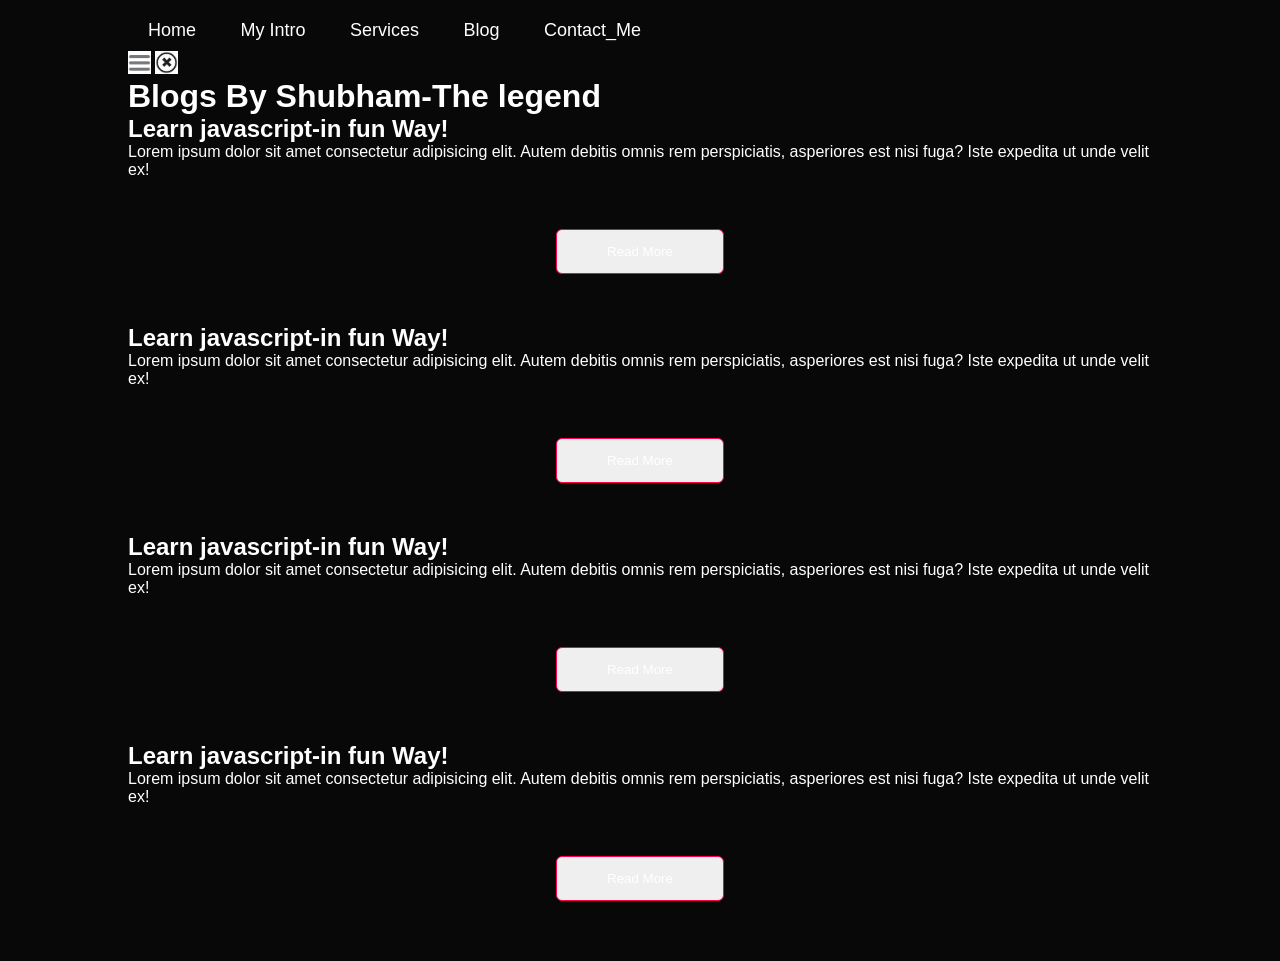
<file: blog.html>
<!DOCTYPE html>
<html lang="en">
<head>
    <meta charset="UTF-8">
    <meta http-equiv="X-UA-Compatible" content="IE=edge">
    <meta name="viewport" content="width=device-width, initial-scale=1.0">
    <link rel="stylesheet" href="style.css">
    <title>Document</title>
</head>
<body>
<div class="container">
  <div class="sidebar sidebarGo">
            <nav>
                <ul>
                  <li class="nav-btn"><a href="/" style="--clr:#ffd61e"><span>Home</span><i></i></a></li>
                  <li class="nav-btn"><a href="/intro.html" style="--clr:#ff1867"><span>My Intro</span><i></i></a></li>
                  <li class="nav-btn"><a href="/services.html" style="--clr:#6eff3e"><span>Services</span><i></i></a></li>
                  <li class="nav-btn"><a href="blog.html" style="--clr:#1e9bff"><span>Blog</span><i></i></a></li>
                  <li class="nav-btn"><a href="contact.html" style="--clr:#561eff"><span>Contact_Me</span><i></i></a></li>
                </ul>
            </nav>
        </div>

        <div class="main">
          <div class="hamburger">
            <img class="ham" src="Hamburg.png" alt="" width="23px">
            <img class="cross" src="Cross.png" alt="" width="23px">
        </div>
            <div class="blogContainer">
                <h1>Blogs By Shubham-The legend</h1>
                <div class="blogitem">
                  <h2>Learn javascript-in fun Way!</h2>
                  <p>Lorem ipsum dolor sit amet consectetur adipisicing elit. Autem debitis omnis rem perspiciatis, asperiores est nisi fuga? Iste expedita ut unde velit ex!</p> 
                  <button class="btn btn-sm">Read More</button>
                </div>
                <div class="blogitem">
                    <h2>Learn javascript-in fun Way!</h2>
                    <p>Lorem ipsum dolor sit amet consectetur adipisicing elit. Autem debitis omnis rem perspiciatis, asperiores est nisi fuga? Iste expedita ut unde velit ex!</p> 
                    <button class="btn btn-sm">Read More</button>

                  </div>
                  <div class="blogitem">
                    <h2>Learn javascript-in fun Way!</h2>
                    <p>Lorem ipsum dolor sit amet consectetur adipisicing elit. Autem debitis omnis rem perspiciatis, asperiores est nisi fuga? Iste expedita ut unde velit ex!</p> 
                    <button class="btn btn-sm">Read More</button>

                  </div>
                  <div class="blogitem">
                    <h2>Learn javascript-in fun Way!</h2>
                    <p>Lorem ipsum dolor sit amet consectetur adipisicing elit. Autem debitis omnis rem perspiciatis, asperiores est nisi fuga? Iste expedita ut unde velit ex!</p>
                    <button class="btn btn-sm">Read More</button>
 
                  </div>
            </div>
        </div>
        
</div>
<script src="script.js"> </script>
</body>
</html>
</file>
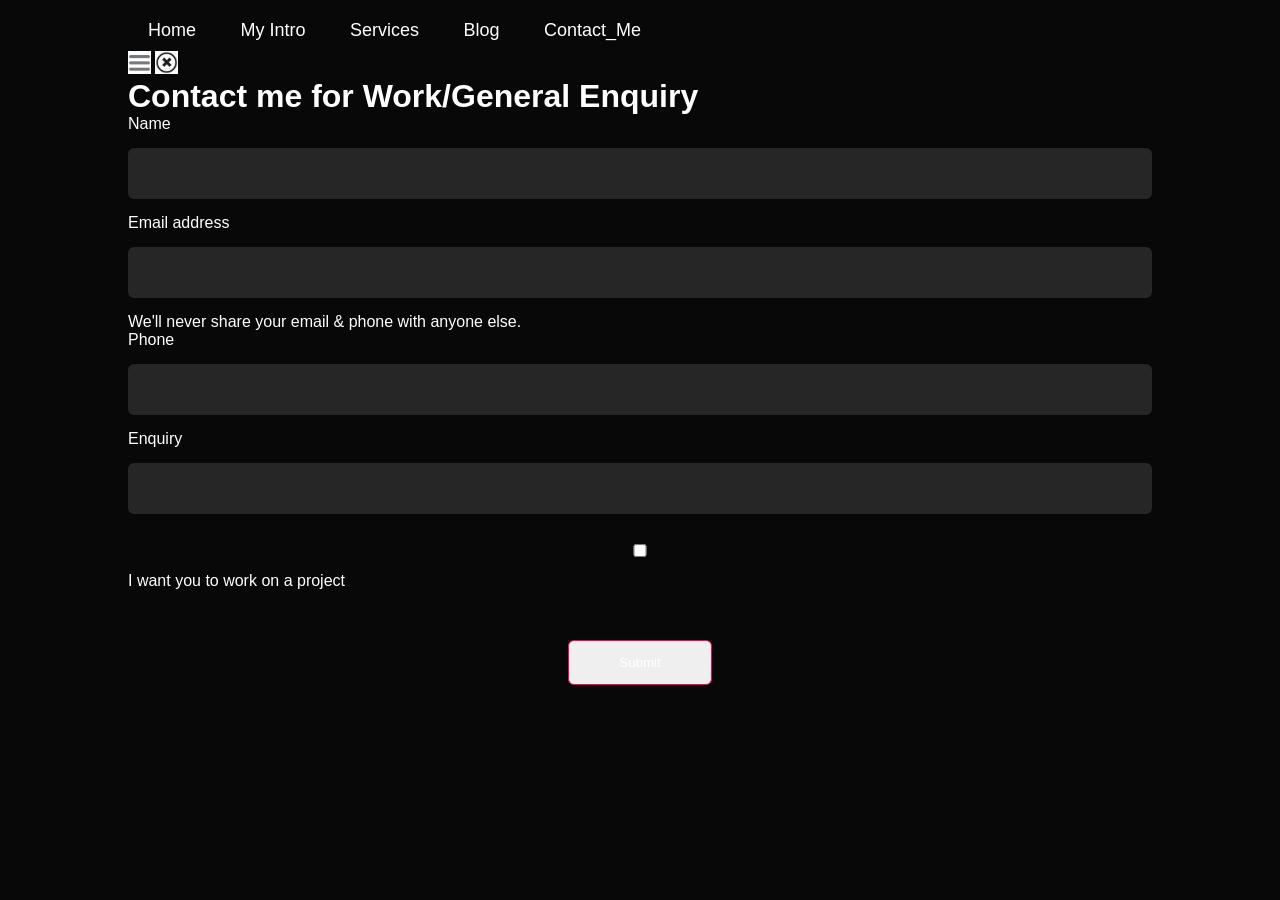
<file: contact.html>
<!DOCTYPE html>
<html lang="en">
<head>
    <meta charset="UTF-8">
    <meta http-equiv="X-UA-Compatible" content="IE=edge">
    <meta name="viewport" content="width=device-width, initial-scale=1.0">
    <link rel="stylesheet" href="style.css">
    <title>Document</title>
</head>
<body>
<div class="container">
   <div class="sidebar sidebarGo">
            <nav>
                <ul>
                  <li class="nav-btn"><a href="/" style="--clr:#ffd61e"><span>Home</span><i></i></a></li>
                  <li class="nav-btn"><a href="/intro.html" style="--clr:#ff1867"><span>My Intro</span><i></i></a></li>
                  <li class="nav-btn"><a href="/services.html" style="--clr:#6eff3e"><span>Services</span><i></i></a></li>
                  <li class="nav-btn"><a href="blog.html" style="--clr:#1e9bff"><span>Blog</span><i></i></a></li>
                  <li class="nav-btn"><a href="contact.html" style="--clr:#561eff"><span>Contact_Me</span><i></i></a></li>
                </ul>
            </nav>
        </div>

<div class="main">
  <div class="hamburger">
    <img class="ham" src="Hamburg.png" alt="" width="23px">
    <img class="cross" src="Cross.png" alt="" width="23px">
</div>
    <div class="contactform">
        <h1>Contact me for Work/General Enquiry</h1>
        <form>
            <div class="mb-3">
              <label for="clientemail" class="form-label">Name</label>
              <input type="name" class="form-control" id="clientemail" aria-describedby="emailHelp">
            </div>
            <div class="mb-3">
                <label for="clientemail" class="form-label">Email address</label>
                <input type="email" class="form-control" id="clientemail" aria-describedby="emailHelp">
                <div id="emailHelp" class="form-text">We'll never share your email & phone with anyone else.</div>
              </div>
            <div class="mb-3">
              <label for="clientphone" class="form-label">Phone</label>
              <input type="phonr" class="form-control" id="clientphone">
            </div>
            <div class="mb-3">
                <label for="clientemail" class="form-label">Enquiry</label>
                <input type="email" class="form-control" id="clientemail" aria-describedby="emailHelp">
              </div>
            <div class="mb-3 form-check" id="form-check">
              <input type="checkbox" class="form-check-input" id="isclient">
              <label class="form-check-label" for="isclient">I want you to work on a project</label>
            </div>
            <button type="submit" class="btn btn-sm">Submit</button>
          </form>
    </div>            
</div>
        
</div>
<script src="script.js"> </script>
</body>
</html>
</file>
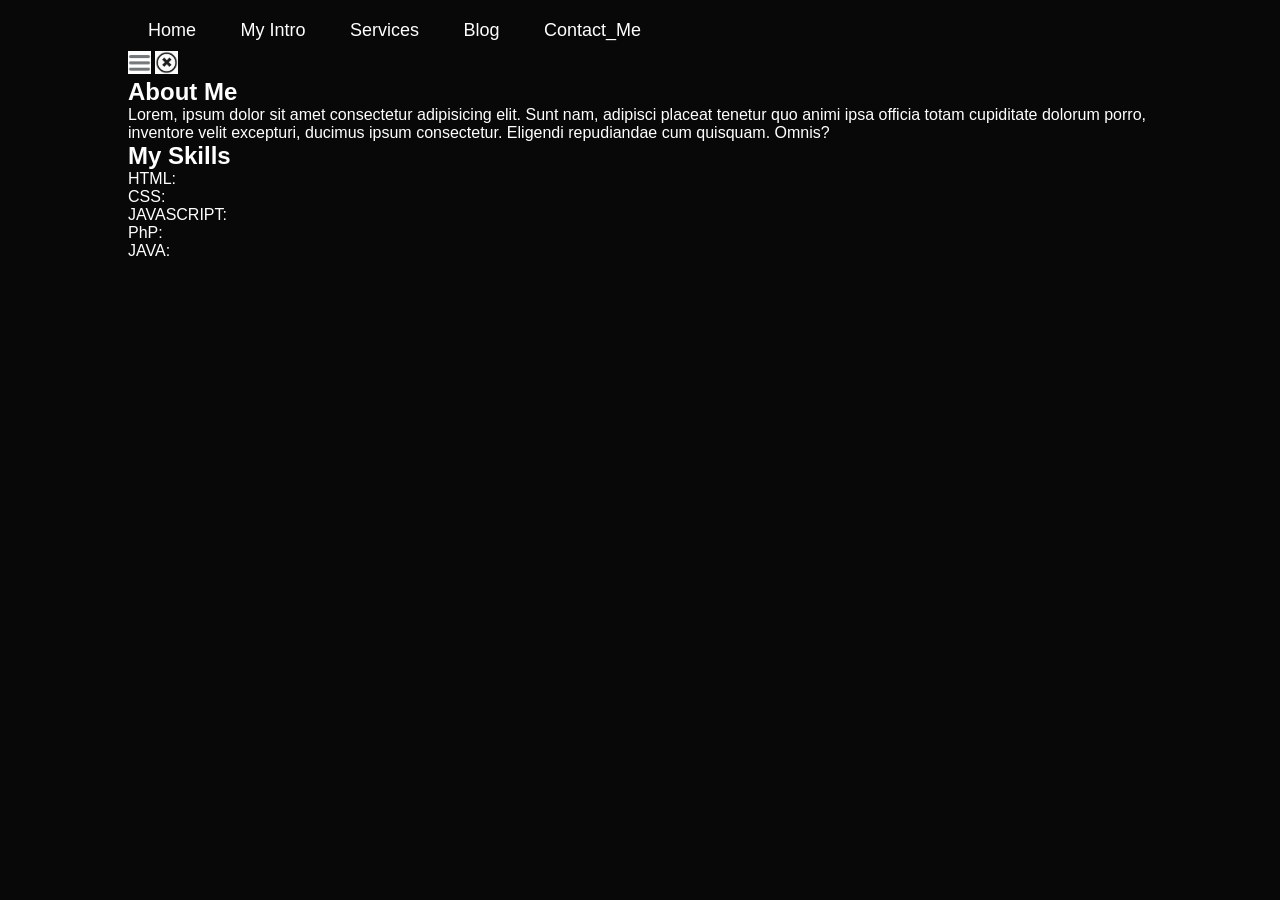
<file: intro.html>
<!DOCTYPE html>
<html lang="en">

<head>
    <meta charset="UTF-8">
    <meta http-equiv="X-UA-Compatible" content="IE=edge">
    <meta name="viewport" content="width=device-width, initial-scale=1.0">
    <link rel="stylesheet" href="style.css">
    <title>Document</title>
</head>

<body>
    <div class="container">
        <div class="sidebar sidebarGo">
            <nav>
                <ul>
                    <li class="nav-btn"><a href="/" style="--clr:#ffd61e"><span>Home</span><i></i></a></li>
                    <li class="nav-btn"><a href="/intro.html" style="--clr:#ff1867"><span>My Intro</span><i></i></a></li>
                    <li class="nav-btn"><a href="/services.html" style="--clr:#6eff3e"><span>Services</span><i></i></a></li>
                    <li class="nav-btn"><a href="blog.html" style="--clr:#1e9bff"><span>Blog</span><i></i></a></li>
                    <li class="nav-btn"><a href="contact.html" style="--clr:#561eff"><span>Contact_Me</span><i></i></a></li>
                </ul>
            </nav>
        </div>
        <div class="main">
            <div class="hamburger">
                <img class="ham" src="Hamburg.png" alt="" width="23px">
                <img class="cross" src="Cross.png" alt="" width="23px">
            </div>
            <div class="introContainer">
                    <h2>About Me</h2>
                    <p> Lorem, ipsum dolor sit amet consectetur adipisicing elit. Sunt 
                        nam, adipisci placeat tenetur quo animi ipsa officia totam 
                        cupiditate dolorum porro, inventore velit excepturi, ducimus 
                        ipsum consectetur. Eligendi repudiandae cum quisquam. Omnis?</p>

                        <div class="skillContainer">
                        <h2>My Skills</h2>
                       <div class="skillItem">HTML: <div class="skill s100"></div></div>                
                       <div class="skillItem">CSS: <div class="skill s50"></div></div>                
                       <div class="skillItem">JAVASCRIPT: <div class="skill s25"></div></div>                
                       <div class="skillItem">PhP: <div class="skill s25"></div></div>                
                       <div class="skillItem">JAVA: <div class="skill s50"></div></div>                
             </div>
               <!-- create a gallary of your projectsx.... -->
            </div>
         </div>
        </div>
<script src="script.js"> </script>       
</body>

</html>
</file>
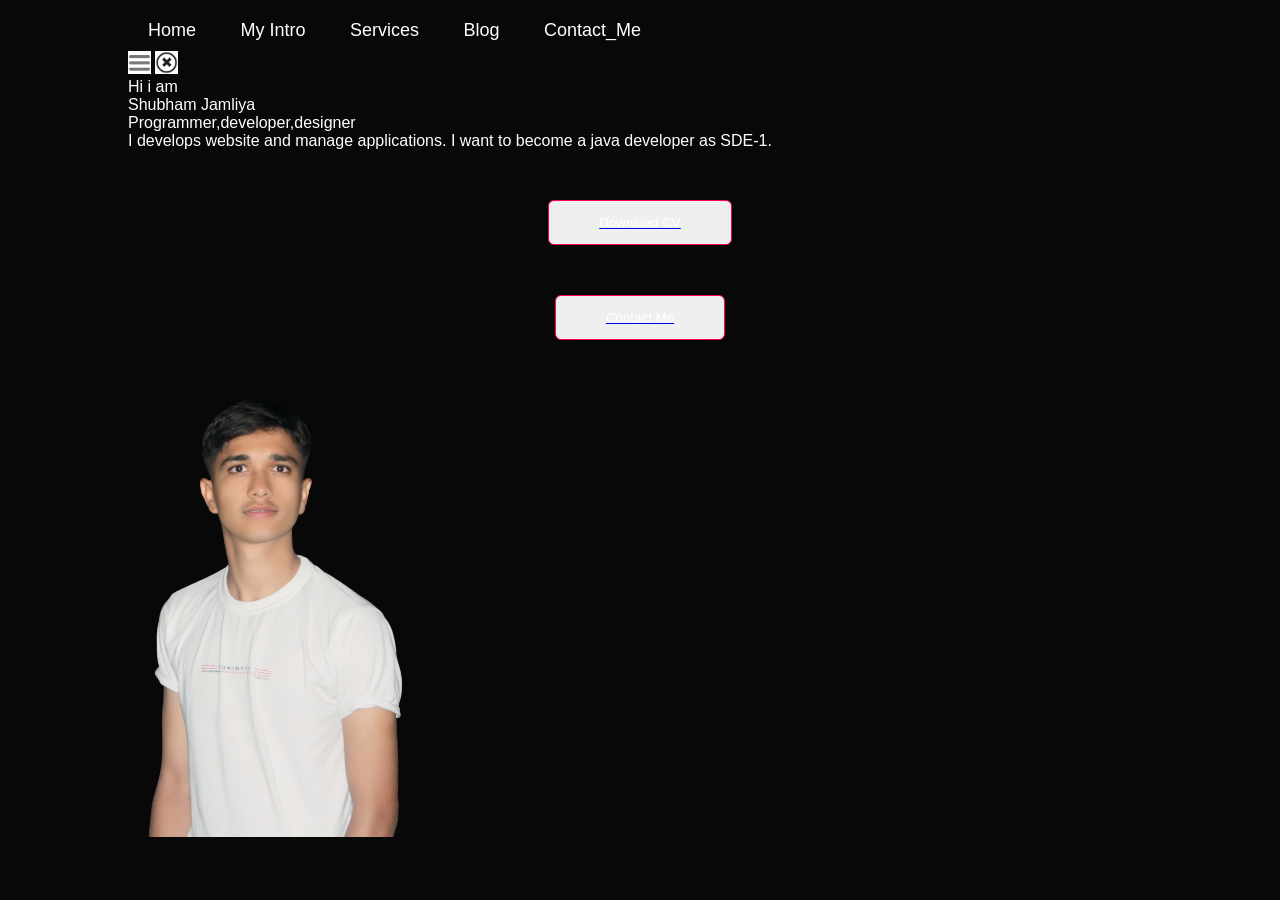
<file: services.html>
<!DOCTYPE html>
<html lang="en">
<head>
    <meta charset="UTF-8">
    <meta http-equiv="X-UA-Compatible" content="IE=edge">
    <meta name="viewport" content="width=device-width, initial-scale=1.0">
    <link rel="stylesheet" href="style.css">
    <title>Document</title>
</head>
<body>
<div class="container">
   <div class="sidebar sidebarGo">
            <nav>
                <ul>
                    <li class="nav-btn"><a href="/" style="--clr:#ffd61e"><span>Home</span><i></i></a></li>
                    <li class="nav-btn"><a href="/intro.html" style="--clr:#ff1867"><span>My Intro</span><i></i></a></li>
                    <li class="nav-btn"><a href="/services.html" style="--clr:#6eff3e"><span>Services</span><i></i></a></li>
                    <li class="nav-btn"><a href="blog.html" style="--clr:#1e9bff"><span>Blog</span><i></i></a></li>
                    <li class="nav-btn"><a href="contact.html" style="--clr:#561eff"><span>Contact_Me</span><i></i></a></li>
                </ul>
            </nav>
        </div>
        <div class="main">
            <div class="hamburger">
                <img class="ham" src="Hamburg.png" alt="" width="23px">
                <img class="cross" src="Cross.png" alt="" width="23px">
            </div>
            <div class="infocontainer">
                <div class="devinfo">
                    <div class="hello">Hi i am</div>
                    <div class="name">Shubham Jamliya</div>
                    <div class="about">Programmer,developer,designer</div>
                    <div class="moreabout">I develops website and manage applications.
                       I want to become a java developer as SDE-1. 
                    </div>
                    <div class="buttons">
                        <a href="/CV.txt" target="_blank"><button class="btn">Download CV</button></a>
                        <a href="/contact.html"><button class="btn">Contact Me</button></a>
                </div>
                </div>
                <div class="devpic">
                    <img src="shubham.png" alt="Shubham Jamliya"></div> 
            </div>
        </div>
        
</div>
<script src="script.js"> </script>
</body>
</html>
</file>
<file: style.css>
*{
    margin:0;
    padding:0;
    font-family:'poppins',sans-serif;
    box-sizing: border-box;
}
html {
    scroll-behavior: smooth;
}
body {
    background-color: #080808;
    color:#fff;
}

#header {
    width:100%;
    height:100vh;
    background-image: url(./images/profile.jpeg);
    background-size: cover;
    background-position: center;
}

.container {
    padding:10px 10%;
}

nav {
    display:flex;
    align-items: center;
    justify-content: space-between;
    flex-wrap: wrap;
}

.logo {
  width:140px;
  height:10vh;
}

nav ul li {
    display: inline-block;
    list-style: none;
    margin: 10px 20px;

}

/*disappear cross and menu symbol when full screen*/
nav .fa-solid{      
    display:none;

}

nav ul li a {
 color:#fff;
 text-decoration: none;
 font-size:18px;
 position:relative;
}
nav ul li a::after {
    content:'';
    width:0;
    height:3px;
    background: #ff004f;
    position:absolute;
    left:0;
    bottom:-6px;
    transition: 0.5s;
}
nav ul li a:hover::after {
   width:100px;
}

.header-text {
    margin-top: 20%;
    font-size:30px;
}
.header-text h1{
    font-size: 60px;
    margin-top: 20px;
} 
.header-text h1 span{
    color:#ff004f
}

/* -----------------About Section----------------- */

#about {
    padding: 80px 0;
    color:#ababab;
}

.row {
    display: flex;
    justify-content: space-between;
    flex-wrap: wrap;
}
.about-col-1 {
    flex-basis:35%;
}
.about-col-1 img {
    width:100%;
    border-radius: 15px;
}

.about-col-2 {
    flex-basis: 60%;
}

.sub-title {
    font-size:60px;
    font-weight:600;
    color:#fff;
}

.tab-titles {
    display: flex;
    margin:30px 0 40px;
}
.tab-links {
    margin-right: 50px;
    font-size: 18px;
    font-weight:500;
    cursor:pointer;
    position:relative;
}

.tab-links::after {
    content:'';
    width:0;
    height:3px;
    background: #ff004f;
    position:absolute;
    left:0;
    bottom:-6px;
    transition: 0.5s;
}
.tab-links.active-link::after {
   width:50%;
}

.tab-contents ul li{
    list-style:none;
    margin:10px 0;
}
.tab-contents ul li span{
    color:#b54769;
    font-size: 14px;
}
.tab-contents {
    display: none;
}
.tab-contents.active-tab {
    display: block;
}

/* --------------------services----------------------------- */
#services {
    padding: 30px 0;
}

.services-list {
    display: grid;
    grid-template-columns: repeat(auto-fit,minmax(250px,1fr));
    grid-gap:40px;
    margin-top:50px;
}

.services-list div {
    background: #262626;
    padding: 40px;
    font-size: 13px;
    font-weight: 300;
    border-radius: 10px;
    transition: transform 0.5s;
}
.services-list div i{
    font-size: 50px;
    margin-bottom: 50px;
}
.services-list div h2 {
    font-size: 30px;
    font-weight: 500;
    margin-bottom: 15px;
}
.services-list div a{
    text-decoration: none;
    color:#fff;
    font-size: 12px;
    margin-top: 20px;
    display: inline-block;
}

.services-list div:hover {
    background: #ff004f;
    transform:translateY(-10px);

}

/* ----------------------Portfolio----------------------------------------------- */

#portfolio {
    margin:50px 0;
}

.work-list {
    display: grid;
    grid-template-columns: repeat(auto-fit,minmax(250px,1fr));
    grid-gap:40px;
    margin-top:50px;
}
.work {
    border-radius: 10px;
    position: relative;
    overflow: hidden;
}
.work img {
    width:100%;
    border-radius: 10px;
    display: block;
    transition: transform 0.5s;
}

.layer {
    width:100%;
    height:0%;
    background: linear-gradient(rgba(0,0,0,0.6),#ff004f);
    border-radius: 10px;
    position: absolute;
    left:0;
    bottom:0;
    overflow:hidden;
    display: flex;
    align-items: center;
    justify-content: center;
    flex-direction: column;
    padding:0 40px;
    text-align:center;
    font-size: 14px;
    transition: height 0.5s;
}
.layer h3 {
    font-weight: 500;
    margin-bottom: 20px;
}
.layer a{
    margin-top: 20px;
    color:#ff004f;
    text-decoration: none;
    font-size:18px;
    line-height: 60px;
    background: #fff;
    height:60px;
    width:60px;
    border-radius: 50px;
    text-align: center;
}

.work:hover img{
    transform: scale(1.1);
}
.work:hover .layer{
    height:100%;
}

.btn{
    display: block;
    margin: 50px auto;
    width:fit-content;
    border:1px solid #ff004f;
    padding:14px 50px;
    border-radius: 6px;
    text-decoration: none;
    color:#fff;
    transition:  0.5s;
}
.btn:hover {
    background: #ff004f ;
}

/* --------------------------Contact-------------------------------------------- */

.contact-left {
   flex-basis: 35%;
   
}
.contact-right {
    flex-basis: 60%;
}

.contact-left p{
    margin-top:30px;
}
.contact-left p{
    color:#ff004f;
    margin-right: 15px;
    font-size:25px; 
}

.social-icons {
    margin-top: 30px;
}
.social-icons a{
    text-decoration: none;
    font-size: 30px;
    margin-right: 15px;
    color:#939393;
    display: inline-block;
    transition: transform 0.5s;
}
.social-icons a:hover{
    color:#ff004f;
    transform: translateY(-5px);
}
.btn.btn2 {
    display: inline-block;
    background:#ff004f
}
.contact-right form{
     width:100%;
}
form input,form textarea{
    width:100%;
    border:0;
    outline:none;
    background: #262626;
    padding:15px;
    margin:15px 0;
    color:#fff;
    font-size:18px;
    border-radius:6px;
}

form .btn2{
    padding:14px 60px;
    font-size:18px;
    margin-top:20px;
    cursor:pointer;
}

.copyright{
    width:100%;
    text-align:center;
    padding: 25px 0;
    background: #262626;
    margin-top: 20px;
    font-weight: 300;
}

#msg{
    color:#61b752;
    margin-top:-40px;
    display: block;
}
/* -----------------------CSS for Small Screens--------------------------------------- */

@media only screen and (max-width:600px) {
   
    #header {
       background-image: url('./images/phone2.jpg'); 
       background-position-x: left;
    }
    .header-text{
        margin-top:100%;
        font-size:16px;
    }
    .header-text h1{
        font-size: 30px;
    } 
    nav .fa-solid{
        display:block;
        font-size:25px;
    }
    nav ul{
        background: #ff004f;
        position:fixed;
        top:0;
        right:-200px;
        width:200px;
        height:100vh;
        padding-top:50px;
        z-index:2;
        transition:right 0.5s;
    }
    nav ul li{
       display:block;
       margin:25px;
    }
    nav ul .fa-solid{
      position:absolute;
      top:25px;
      left:25px;
      cursor: pointer;
    }

    /* About section */
    .sub-title{
        font-size:40px;
    }
    .about-col-1,.about-col-2 {
        flex-basis: 100%; 
    }
    .about-col-1{
        margin-bottom:30px;
    }
    .about-col-2{
        font-size: 14px;
    }
    .tab-links{
        font-size: 16px;
        margin-right:20px;
    }
    /* contact  section*/
    .contact-left, .contact-right{
      flex-basis: 100%;
    }
    .copyright {
        font-size:14px;
    }
}
</file>
